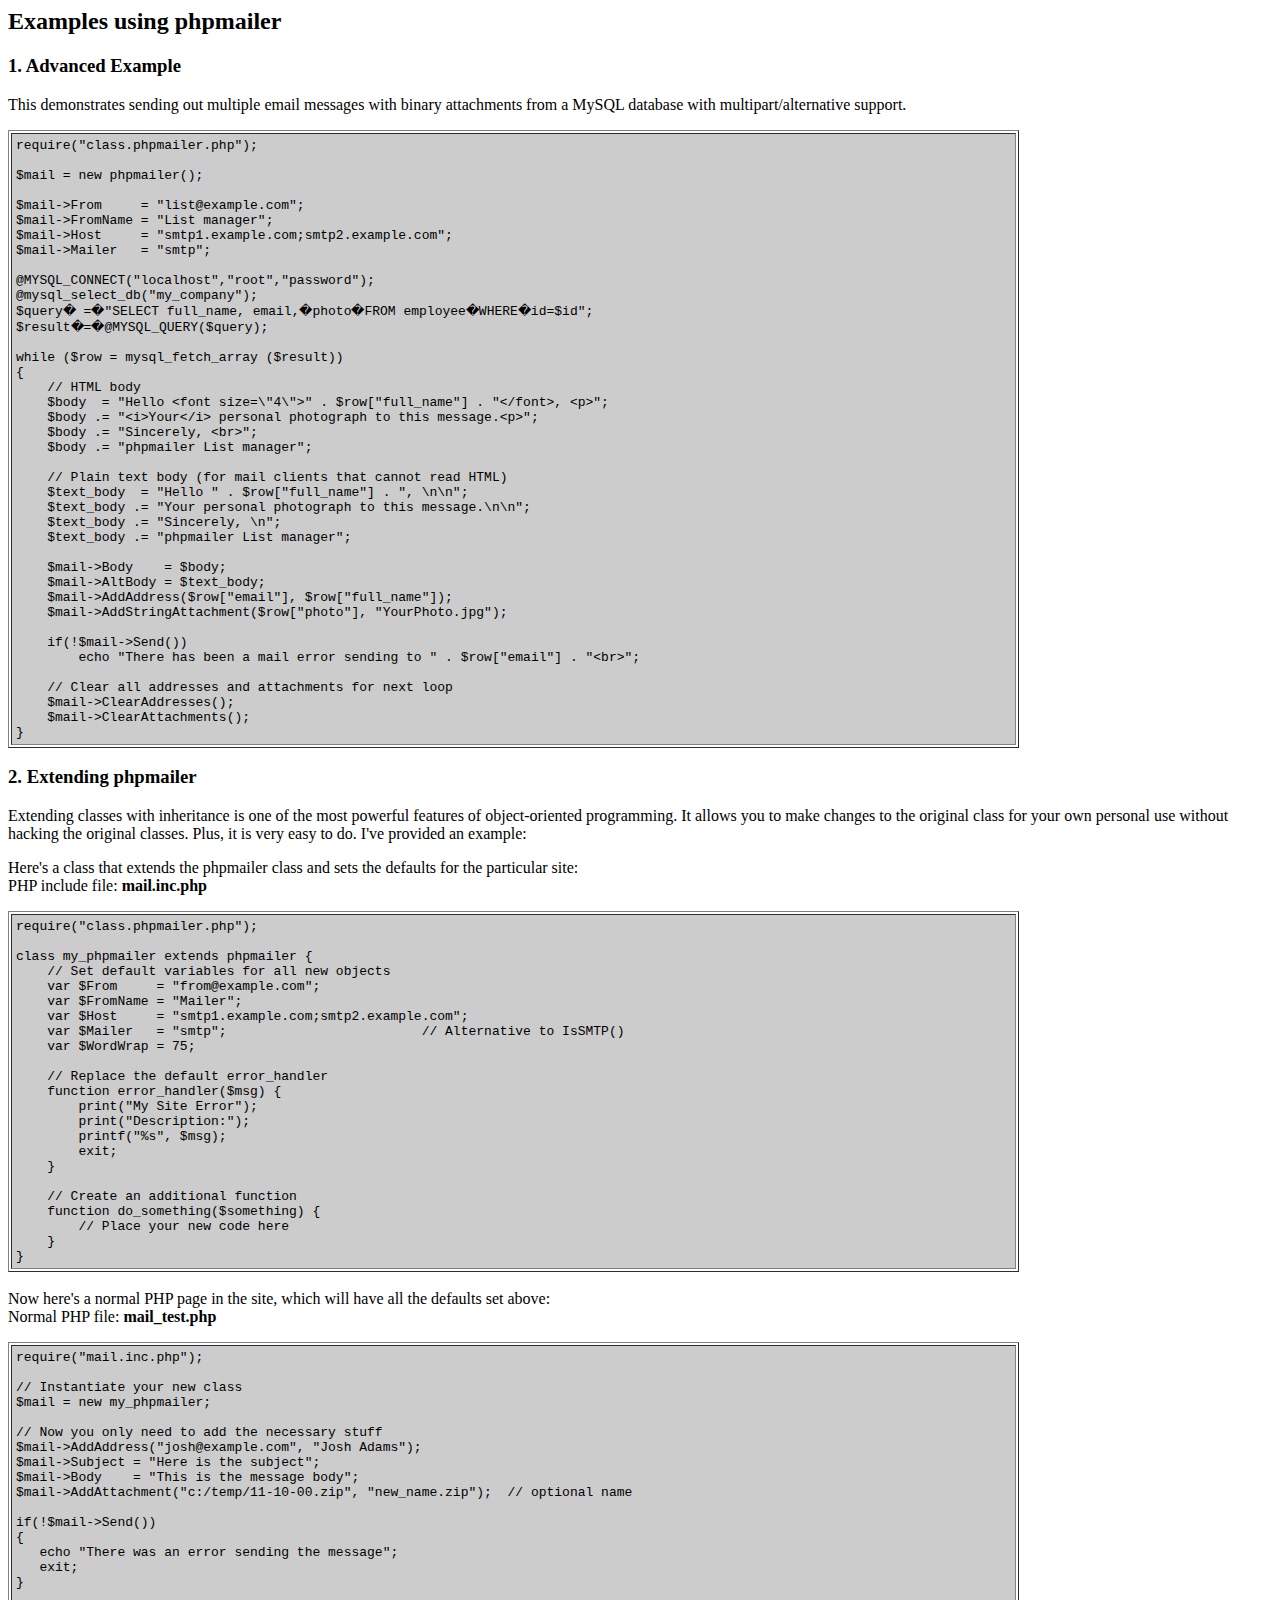
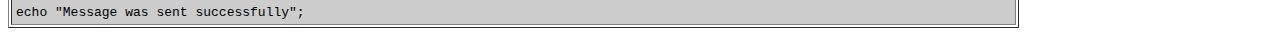
<file: _system/_lib/PHPMailer/docs/extending.html>
<html>
<head>
<title>Examples using phpmailer</title>
</head>

<body bgcolor="#FFFFFF">

<h2>Examples using phpmailer</h2>

<h3>1. Advanced Example</h3>
<p>

This demonstrates sending out multiple email messages with binary attachments
from a MySQL database with multipart/alternative support.<p>
<table cellpadding="4" border="1" width="80%">
<tr>
<td bgcolor="#CCCCCC">
<pre>
require("class.phpmailer.php");

$mail = new phpmailer();

$mail->From     = "list@example.com";
$mail->FromName = "List manager";
$mail->Host     = "smtp1.example.com;smtp2.example.com";
$mail->Mailer   = "smtp";

@MYSQL_CONNECT("localhost","root","password");
@mysql_select_db("my_company");
$query� =�"SELECT full_name, email,�photo�FROM employee�WHERE�id=$id";
$result�=�@MYSQL_QUERY($query);

while ($row = mysql_fetch_array ($result))
{
    // HTML body
    $body  = "Hello &lt;font size=\"4\"&gt;" . $row["full_name"] . "&lt;/font&gt;, &lt;p&gt;";
    $body .= "&lt;i&gt;Your&lt;/i&gt; personal photograph to this message.&lt;p&gt;";
    $body .= "Sincerely, &lt;br&gt;";
    $body .= "phpmailer List manager";

    // Plain text body (for mail clients that cannot read HTML)
    $text_body  = "Hello " . $row["full_name"] . ", \n\n";
    $text_body .= "Your personal photograph to this message.\n\n";
    $text_body .= "Sincerely, \n";
    $text_body .= "phpmailer List manager";

    $mail->Body    = $body;
    $mail->AltBody = $text_body;
    $mail->AddAddress($row["email"], $row["full_name"]);
    $mail->AddStringAttachment($row["photo"], "YourPhoto.jpg");

    if(!$mail->Send())
        echo "There has been a mail error sending to " . $row["email"] . "&lt;br&gt;";

    // Clear all addresses and attachments for next loop
    $mail->ClearAddresses();
    $mail->ClearAttachments();
}
</pre>
</td>
</tr>
</table>
<p>

<h3>2. Extending phpmailer</h3>
<p>

Extending classes with inheritance is one of the most
powerful features of object-oriented
programming.  It allows you to make changes to the
original class for your
own personal use without hacking the original
classes.  Plus, it is very
easy to do. I've provided an example:

<p>
Here's a class that extends the phpmailer class and sets the defaults
for the particular site:<br>
PHP include file: <b>mail.inc.php</b>
<p>

<table cellpadding="4" border="1" width="80%">
<tr>
<td bgcolor="#CCCCCC">
<pre>
require("class.phpmailer.php");

class my_phpmailer extends phpmailer {
    // Set default variables for all new objects
    var $From     = "from@example.com";
    var $FromName = "Mailer";
    var $Host     = "smtp1.example.com;smtp2.example.com";
    var $Mailer   = "smtp";                         // Alternative to IsSMTP()
    var $WordWrap = 75;

    // Replace the default error_handler
    function error_handler($msg) {
        print("My Site Error");
        print("Description:");
        printf("%s", $msg);
        exit;
    }

    // Create an additional function
    function do_something($something) {
        // Place your new code here
    }
}
</td>
</tr>
</table>
<br>

Now here's a normal PHP page in the site, which will have all the defaults set
above:<br>
Normal PHP file: <b>mail_test.php</b>
<p>

<table cellpadding="4" border="1" width="80%">
<tr>
<td bgcolor="#CCCCCC">
<pre>
require("mail.inc.php");

// Instantiate your new class
$mail = new my_phpmailer;

// Now you only need to add the necessary stuff
$mail->AddAddress("josh@example.com", "Josh Adams");
$mail->Subject = "Here is the subject";
$mail->Body    = "This is the message body";
$mail->AddAttachment("c:/temp/11-10-00.zip", "new_name.zip");  // optional name

if(!$mail->Send())
{
   echo "There was an error sending the message";
   exit;
}

echo "Message was sent successfully";
</pre>
</td>
</tr>
</table>
</p>

</body>
</html>
</file>
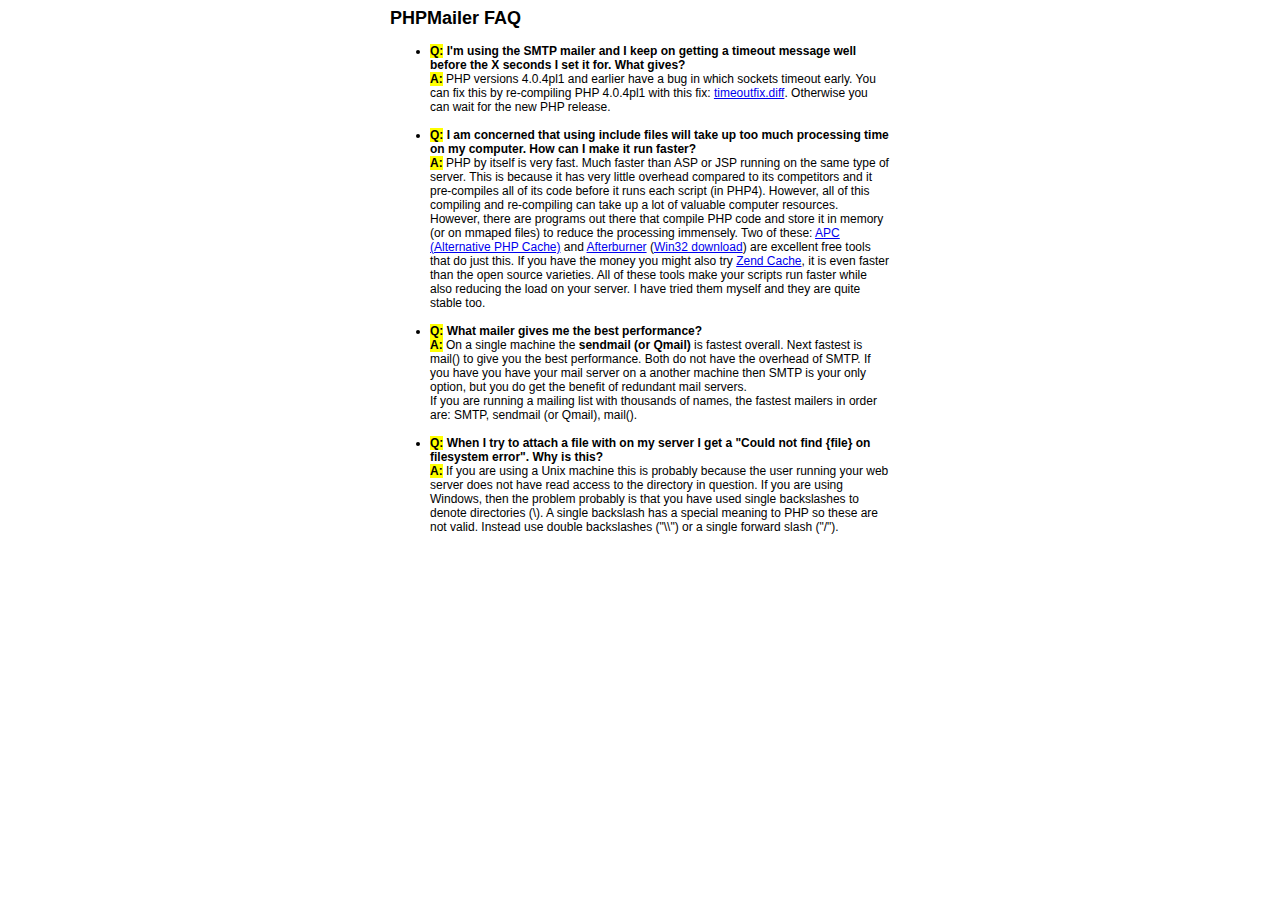
<file: _system/_lib/PHPMailer/docs/faq.html>
﻿<html>
<head>
<title>PHPMailer FAQ</title>
<style>
body, p {
  font-family: Arial, Helvetica, sans-serif;
  font-size: 12px;
}
div.width {
  width: 500px;
  text-align: left;
}
</style>
</head>
<body bgcolor="#FFFFFF">
<center>
<div class="width">
<h2>PHPMailer FAQ</h2>
<ul>

  <li><b style="background-color: #FFFF00">Q:</b> <b>I&#039;m using the SMTP mailer and I keep on getting a timeout message
  well before the X seconds I set it for.  What gives?</b><br />
  <b style="background-color: #FFFF00">A:</b> PHP versions 4.0.4pl1 and earlier have a bug in which sockets timeout
  early.  You can fix this by re-compiling PHP 4.0.4pl1 with this fix:
  <a href="timeoutfix.diff">timeoutfix.diff</a>. Otherwise you can wait for the new PHP release.<br /><br /></li>

  <li><b style="background-color: #FFFF00">Q:</b> <b>I am concerned that using include files will take up too much
  processing time on my computer.  How can I make it run faster?</b><br />
  <b style="background-color: #FFFF00">A:</b>  PHP by itself is very fast.  Much faster than ASP or JSP running on
  the same type of server.  This is because it has very little overhead compared
  to its competitors and it pre-compiles all of
  its code before it runs each script (in PHP4).  However, all of
  this compiling and re-compiling can take up a lot of valuable
  computer resources.  However, there are programs out there that compile
  PHP code and store it in memory (or on mmaped files) to reduce the
  processing immensely.  Two of these: <a href="http://apc.communityconnect.com">APC
  (Alternative PHP Cache)</a> and <a href="http://bwcache.bware.it/index.htm">Afterburner</a>
  (<a href="http://www.mm4.de/php4win/mod_php4_win32/">Win32 download</a>)
  are excellent free tools that do just this.  If you have the money
  you might also try <a href="http://www.zend.com">Zend Cache</a>, it is
  even faster than the open source varieties.  All of these tools make your
  scripts run faster while also reducing the load on your server. I have tried
  them myself and they are quite stable too.<br /><br /></li>

  <li><b style="background-color: #FFFF00">Q:</b> <b>What mailer gives me the best performance?</b><br />
  <b style="background-color: #FFFF00">A:</b> On a single machine the <b>sendmail (or Qmail)</b> is fastest overall.
  Next fastest is mail() to give you the best performance. Both do not have the overhead of SMTP.
  If you have you have your mail server on a another machine then
  SMTP is your only option, but you do get the benefit of redundant mail servers.<br />
  If you are running a mailing list with thousands of names, the fastest mailers in order are: SMTP, sendmail (or Qmail), mail().<br /><br /></li>

  <li><b style="background-color: #FFFF00">Q:</b> <b>When I try to attach a file with on my server I get a
  "Could not find {file} on filesystem error".  Why is this?</b><br />
  <b style="background-color: #FFFF00">A:</b> If you are using a Unix machine this is probably because the user
  running your web server does not have read access to the directory in question.  If you are using Windows,
  then the problem probably is that you have used single backslashes to denote directories (\).
  A single backslash has a special meaning to PHP so these are not
  valid.  Instead use double backslashes ("\\") or a single forward
  slash ("/").<br /><br /></li>

</ul>

</div>
</center>

</body>
</html>
</file>
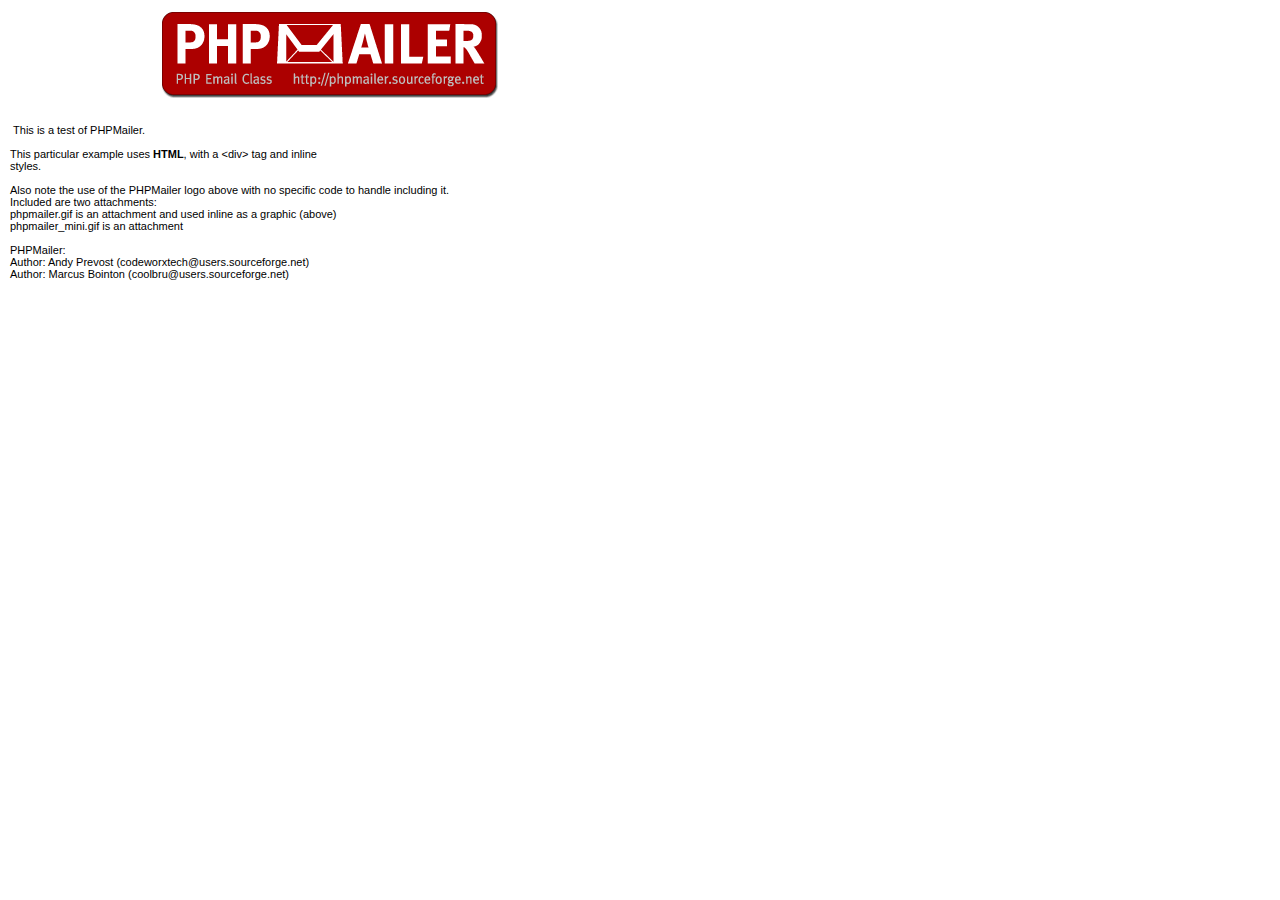
<file: _system/_lib/PHPMailer/examples/contents.html>
<body style="margin: 10px;">
<div style="width: 640px; font-family: Arial, Helvetica, sans-serif; font-size: 11px;">
<div align="center"><img src="images/phpmailer.gif" style="height: 90px; width: 340px"></div><br>
<br>
&nbsp;This is a test of PHPMailer.<br>
<br>
This particular example uses <strong>HTML</strong>, with a &lt;div&gt; tag and inline<br>
styles.<br>
<br>
Also note the use of the PHPMailer logo above with no specific code to handle
including it.<br />
Included are two attachments:<br />
phpmailer.gif is an attachment and used inline as a graphic (above)<br />
phpmailer_mini.gif is an attachment<br />
<br />
PHPMailer:<br />
Author: Andy Prevost (codeworxtech@users.sourceforge.net)<br />
Author: Marcus Bointon (coolbru@users.sourceforge.net)<br />
</div>
</body>
</file>
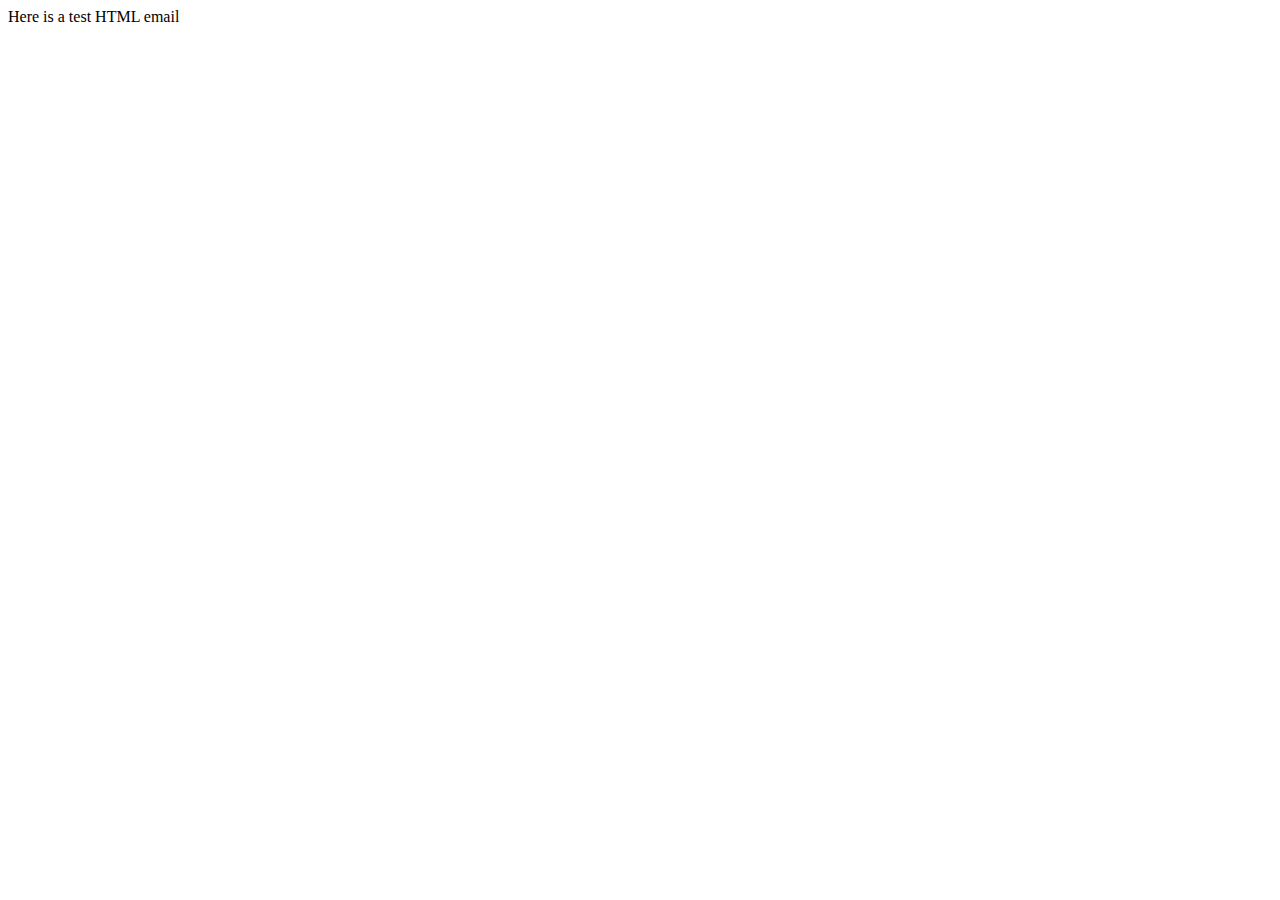
<file: _system/_lib/PHPMailer/test/contents.html>
<!DOCTYPE HTML PUBLIC "-//W3C//DTD HTML 4.01 Transitional//EN">
<html>
  <head>
    <title>Email test</title>
    <meta http-equiv="Content-Type" content="text/html; charset=UTF-8">
  </head>
  <body>
	<p>Here is a test HTML email</p>
  </body>
</html>
</file>
